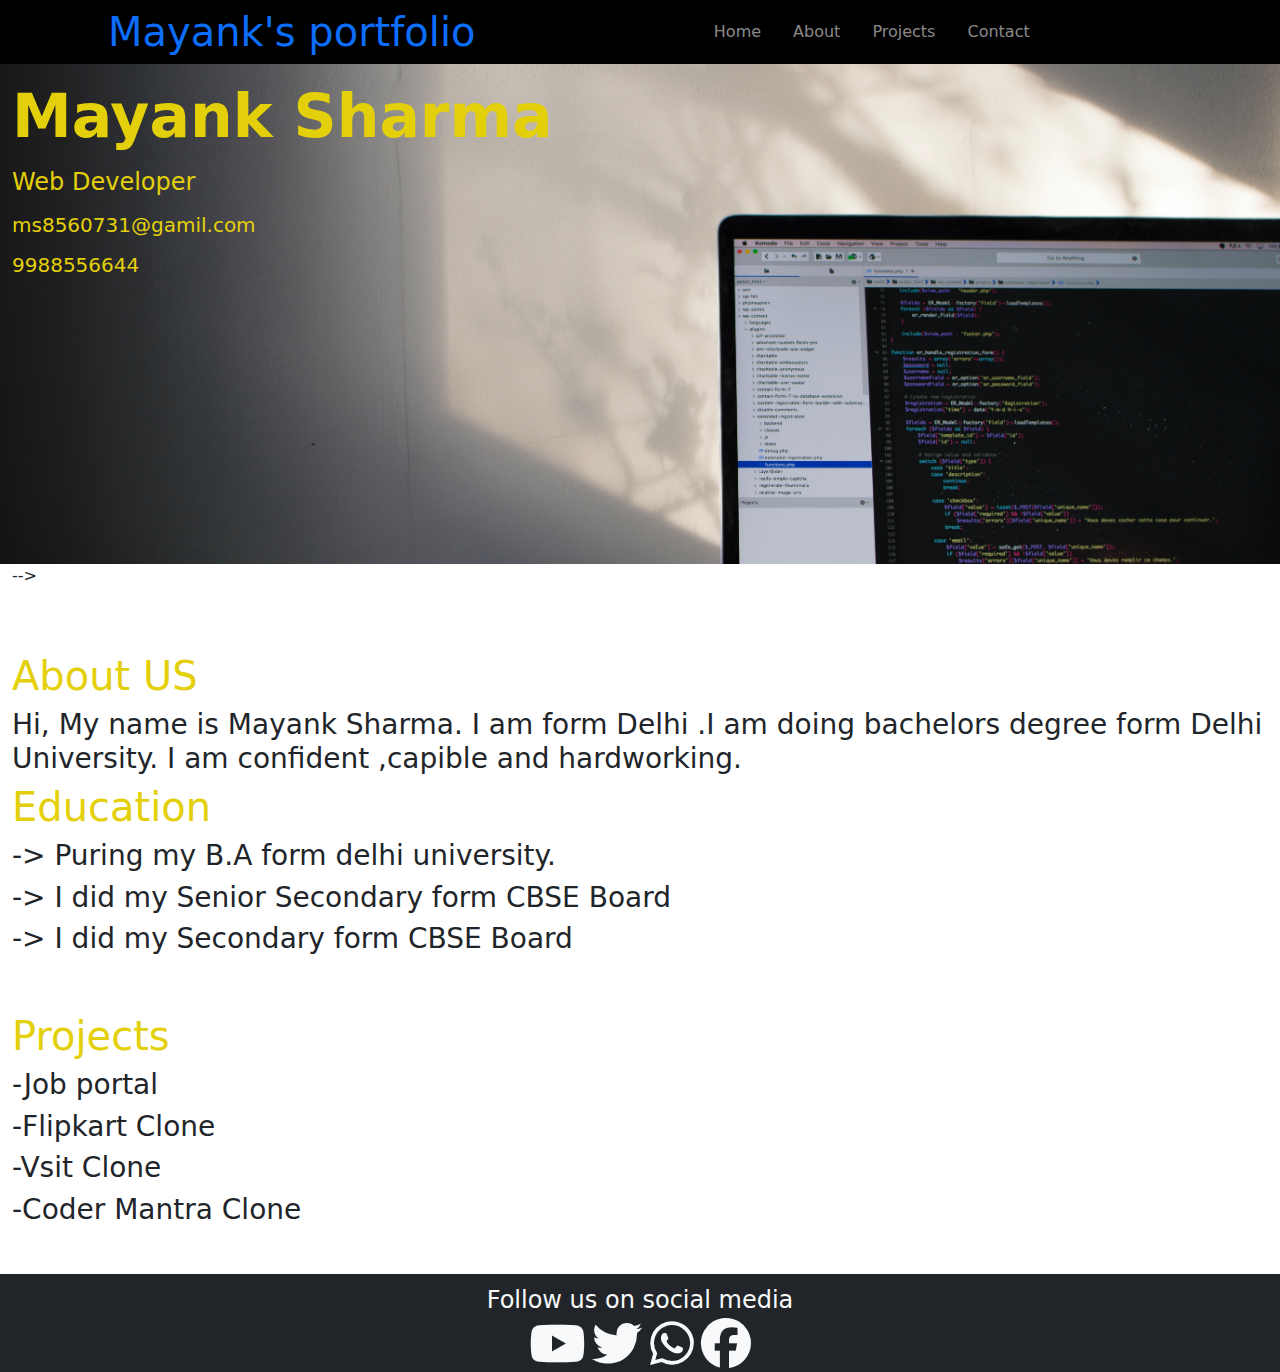
<file: index.html>
<!DOCTYPE html>
<html lang="en">
<head>
    <meta charset="UTF-8">
    <meta name="viewport" content="width=device-width, initial-scale=1.0">
    <title>Document</title>
    <link rel="stylesheet" href="index.css">
    <link href="https://cdn.jsdelivr.net/npm/bootstrap@5.2.3/dist/css/bootstrap.min.css" rel="stylesheet">
  <script src="https://cdn.jsdelivr.net/npm/bootstrap@5.2.3/dist/js/bootstrap.bundle.min.js"></script>
  <link rel="stylesheet" href="https://cdnjs.cloudflare.com/ajax/libs/font-awesome/6.4.0/css/all.min.css" />
  
</head>
<body>


  <nav class="navbar navbar-expand-md navbar-dark " style="background-color: black;">
    <div class="container-fluid">
      <a class="ms-5 ps-5  display-6" style="text-decoration: none;">Mayank's portfolio</a>

  
      <button class="navbar-toggler" type="button" data-bs-toggle="collapse" data-bs-target="#mynavbar">
        <span class="navbar-toggler-icon" style="color: white; "></span>
      </button>
      <div class="collapse navbar-collapse" id="mynavbar">
        <ul class="navbar-nav  m-auto top_navbar"   >
          <li class="nav-item mx-2 " >
            <a class="nav-link "href="#" >Home</a>
          </li>
          <li class="nav-item mx-2 ">
            <a class="nav-link" href="#about" >About</a>
          </li>
          <li class="nav-item mx-2 ">
            <a class="nav-link" href="#projects">Projects</a>
          </li>
          <li class="nav-item mx-2">
            <a class="nav-link" href="#contact" >Contact</a>
          </li>
        </ul>  
      </div>
    </div>
  </nav><!-- nav bar cont. end-->



<!-- slider cont.start  -->
<div class="container-fluid ">
  <div class="row ">
     <div class="col img ">
      <h1 class="mt-3  " style="font-weight: 700; font-size: 60px; color: #e4d00a;">Mayank Sharma</h1>
      <h4  class="mt-3" style="color: #e4d00a;">Web Developer</h4>
      
      <h5 class="mt-3" style="color: #e4d00a;" > ms8560731@gamil.com</h5>
      <h5 class="mt-3" style="color: #e4d00a;">9988556644</h5>
     </div>
     
    

    </div> -->
  </div>
</div>

<div class="container-fluid mt-5">
  <div class="row">
    <p id="about"></p>
    <h1 style="color:#e4d00a;">About US</h1>
    <h3>Hi, My name is Mayank Sharma. I am form Delhi .I am doing bachelors degree form Delhi University.
      I am confident ,capible and hardworking.</h3>

      <h1 style="color:#e4d00a;"> Education</h1>
      <h3>-> Puring my B.A form delhi university.</h3>
      <h3>-> I did my Senior Secondary form CBSE Board</h3>
      <h3>-> I did my Secondary form CBSE Board</h3>
  </div>
</div>

<div class="container-fluid my-5 " >
  <p id="projects"></p>
  <h1 style="color:#e4d00a;">Projects</h1>
  <h3>-Job portal</h3>
  <h3>-Flipkart Clone</h3>
  <h3>-Vsit Clone</h3>
  <h3>-Coder Mantra Clone</h3>
</div>

<!-- <div class="container-fluid footer"> -->
  <p id="contact"></p>
  <div class="container-fluid bg-dark text-light">
    <div class="row fs-4 text-center pt-2">
    <div class="col">
      Follow us on social media<br>
      <i class="fa-brands fa-youtube" style="font-size: 50px;"></i>
      <i class="fa-brands fa-twitter" style="font-size: 50px;"></i>
      <i class="fa-brands fa-whatsapp" style="font-size: 50px;"></i>
      <i class="fa-brands fa-facebook" style="font-size: 50px;"></i>
    </div>
    </div>  
    </div>
<!-- </div>  -->


    
</body>
</html>
  
</body>
</html>
</file>
<file: index.css>
*{
    padding: 0%;
    margin:0% ;
    border: px solid red;
}


.box{

color: black;
font-size: 40px;
}
/* .slider{
    
    height:600px;
    background-image: url(/image/main_img.jpg  );
    background-repeat: no-repeat;
    background-size: cover;

} */

.slider{
    height: 500px;
    display: flex;
    align-items: center;
    
}

.img{

    background-image: url(image/emile-perron-xrVDYZRGdw4-unsplash.jpg);
    background-repeat: no-repeat;
    background-size: cover;
    width: 100%;
    height: 500px;
}


.footer{
    height: 200px;
    background-color: yellow;
}
</file>
